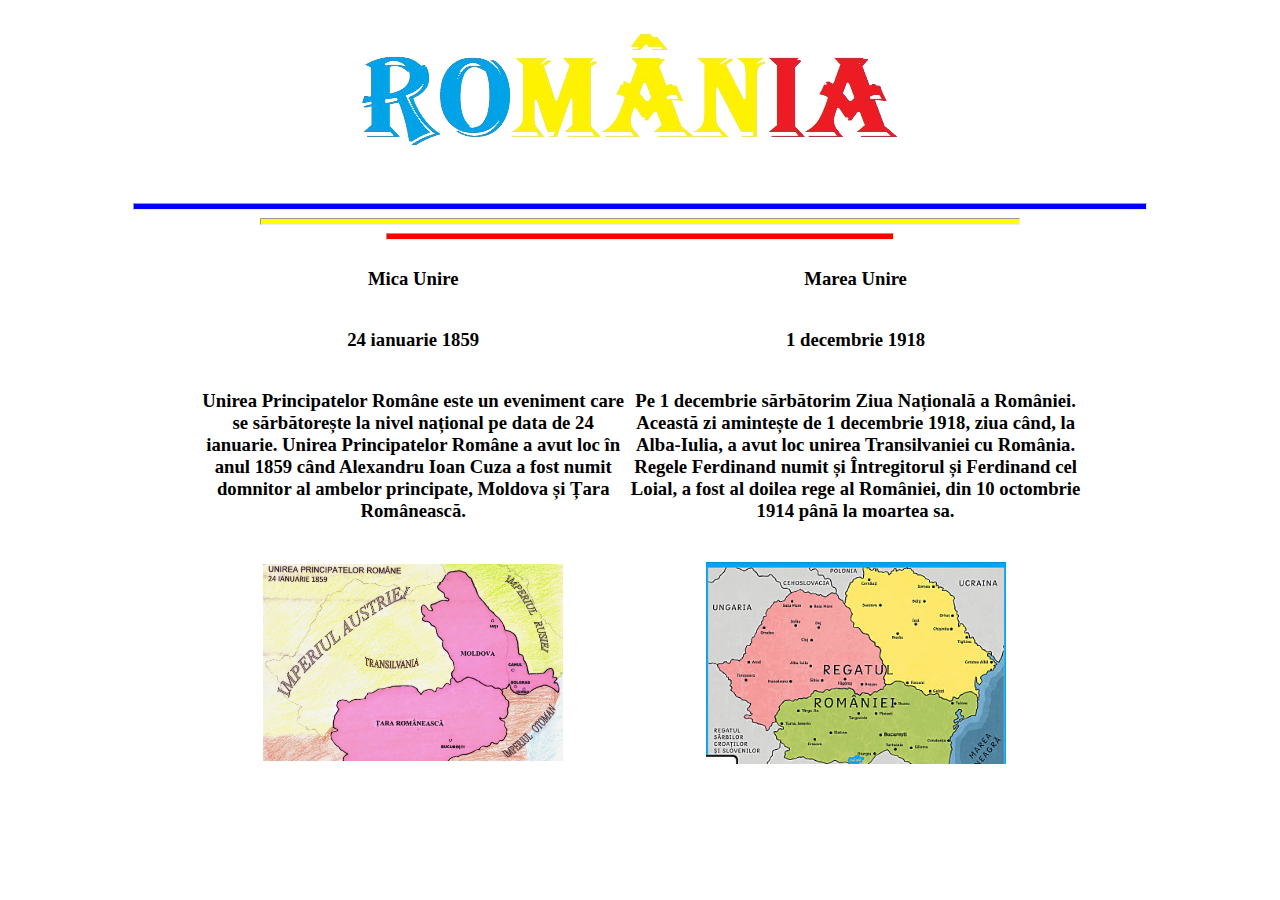
<file: index.html>
<!Doctype html>
<html>
<head>
<link href="stil.css" rel="stylesheet">
</head>
</body>
<h1><img src="1a.png"></h1>
<hr id="linie1">
<hr id="linie2">
<hr id="linie3">
	<table border="0" align="center">
		<tr>
			<th> <h3>Mica Unire</h3></th>
			<th> <h3>Marea Unire</h3></th>
		</tr>
		<tr>
			<td> <h3>24 ianuarie 1859</h3></td>
			<td> <h3>1 decembrie 1918</h3></td>
		</tr>
		<tr>
			<td> <h3>Unirea Principatelor Române este un eveniment care se sărbătorește la nivel național pe data de 24 ianuarie. Unirea Principatelor Române a avut loc în anul 1859 când Alexandru Ioan Cuza a fost numit domnitor al ambelor principate, Moldova și Țara Românească.</h3></td>
			<td> <h3>Pe 1 decembrie sărbătorim Ziua Națională a României. Această zi amintește de 1 decembrie 1918, ziua când, la Alba-Iulia, a avut loc unirea Transilvaniei cu România. Regele Ferdinand numit și Întregitorul și Ferdinand cel Loial, a fost al doilea rege al României, din 10 octombrie 1914 până la moartea sa. </h3></td>
		</tr>
		<tr>
			<td> <h3><img src="micaunire.jpg" width="300"></h3></td>
			<td> <h3><img src="mareaunire.png"width="300"></h3></td>
		</tr>
	</table>
</body>
</html>
</file>
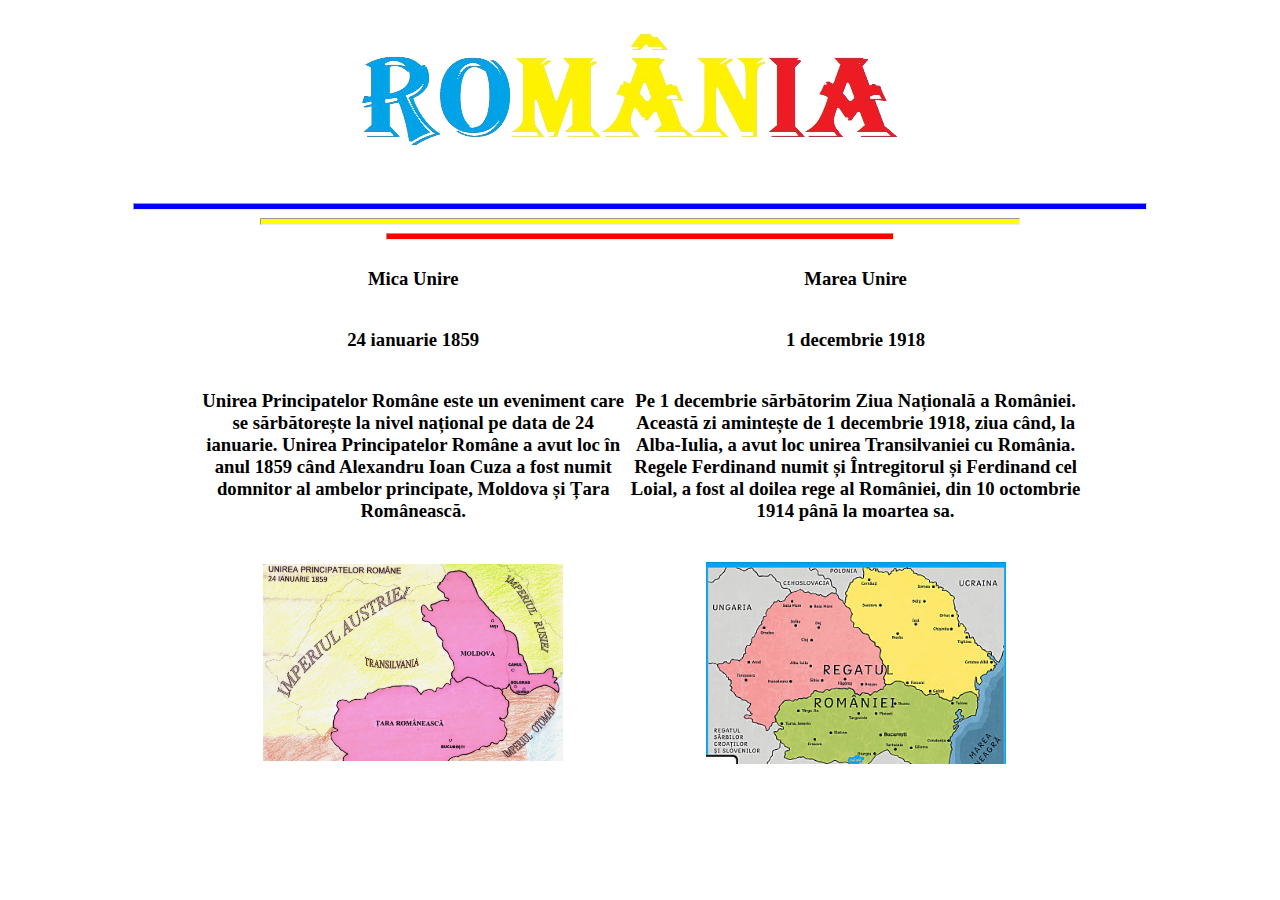
<file: 1.html>
<!Doctype html>
<html>
<head>
<link href="stil.css" rel="stylesheet">
</head>
</body>
<h1><img src="1a.png"></h1>
<hr id="linie1">
<hr id="linie2">
<hr id="linie3">
	<table border="0" align="center">
		<tr>
			<th> <h3>Mica Unire</h3></th>
			<th> <h3>Marea Unire</h3></th>
		</tr>
		<tr>
			<td> <h3>24 ianuarie 1859</h3></td>
			<td> <h3>1 decembrie 1918</h3></td>
		</tr>
		<tr>
			<td> <h3>Unirea Principatelor Române este un eveniment care se sărbătorește la nivel național pe data de 24 ianuarie. Unirea Principatelor Române a avut loc în anul 1859 când Alexandru Ioan Cuza a fost numit domnitor al ambelor principate, Moldova și Țara Românească.</h3></td>
			<td> <h3>Pe 1 decembrie sărbătorim Ziua Națională a României. Această zi amintește de 1 decembrie 1918, ziua când, la Alba-Iulia, a avut loc unirea Transilvaniei cu România. Regele Ferdinand numit și Întregitorul și Ferdinand cel Loial, a fost al doilea rege al României, din 10 octombrie 1914 până la moartea sa. </h3></td>
		</tr>
		<tr>
			<td> <h3><img src="micaunire.jpg" width="300"></h3></td>
			<td> <h3><img src="mareaunire.png"width="300"></h3></td>
		</tr>
	</table>
</body>
</html>
</file>
<file: stil.css>
h1{
	text-align:center;
}
#linie1{
	width:80%;
	height:5px;
	background-color:blue;
}
#linie2{
	width:60%;
	height:5px;
	background-color:yellow;
}
#linie3{
	width:40%;
	height:5px;
	background-color:red;
	}
	table{
	width: 70%;
	border-collapse: collapse;
	text-align:center;
}
</file>
